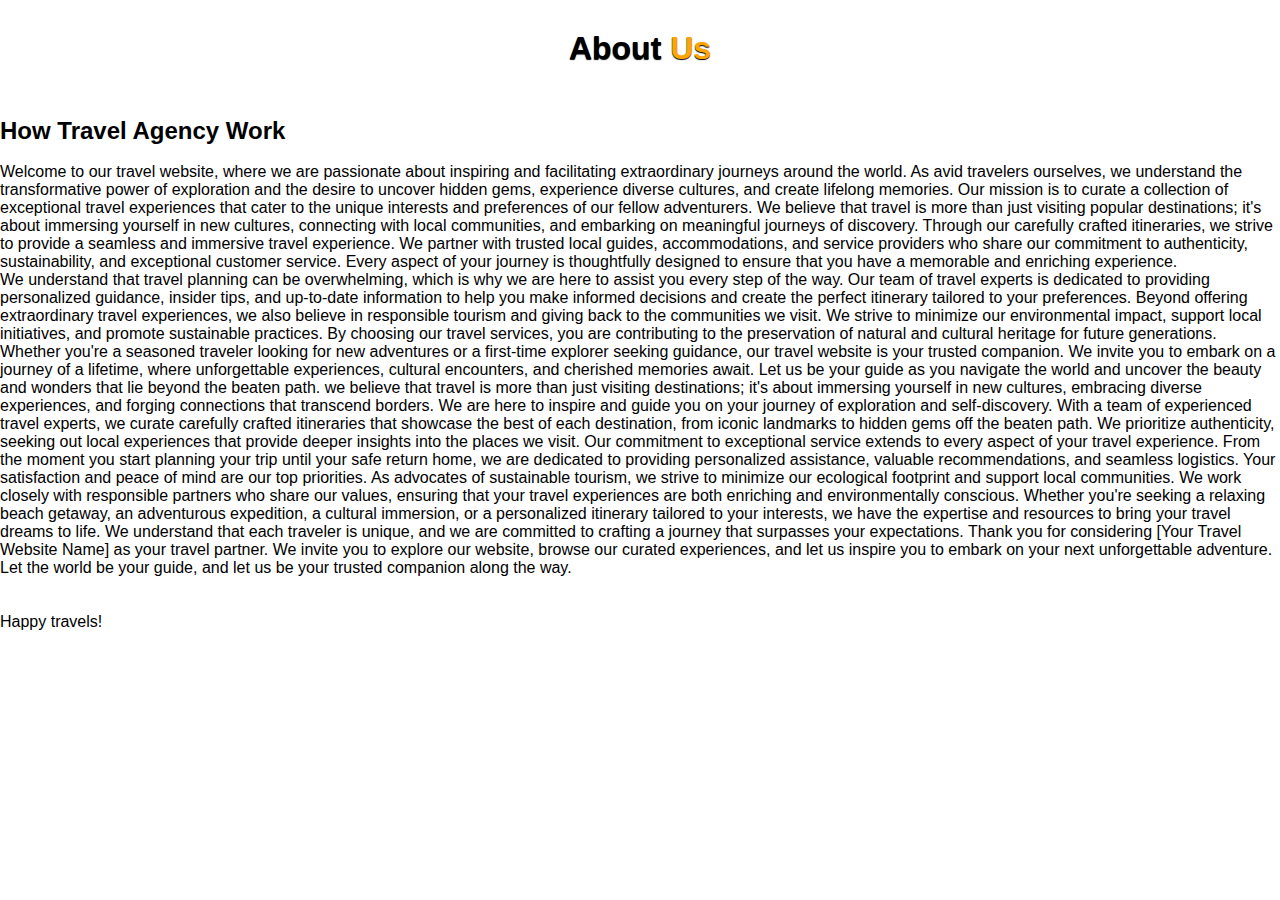
<file: about.html>
<!DOCTYPE html>
<html lang="en">
<head>
    <meta charset="UTF-8">
    <meta http-equiv="X-UA-Compatible" content="IE=edge">
    <meta name="viewport" content="width=device-width, initial-scale=1.0">

    <title>Travel Website</title>
  <link rel="icon" type="image/x-icon" href="/images/download (1).png">
    <link rel="stylesheet" href="style.css">
</head>
<body>
    <div>

          <div class="main-txt">
            <h1>About <span>Us</span></h1>
          </div>
    
          <div class="row" style="margin-top: 50px;">
    
            <!-- <div class="col-md-6 py-3 py-md-0">
              <div class="card">
                <img src="./images/about-img.png" alt="" style="height: 500px;width: 500px;">
              </div>
            </div> -->
    
            <div class="col-md-6 py-3 py-md-0">
              <h2>How Travel Agency Work</h2><br>
              <p>     Welcome to our travel website, where we are passionate about inspiring and facilitating extraordinary journeys around the world. As avid travelers ourselves, we understand the transformative power of exploration and the desire to uncover hidden gems, experience diverse cultures, and create lifelong memories.
                Our mission is to curate a collection of exceptional travel experiences that cater to the unique interests and preferences of our fellow adventurers. We believe that travel is more than just visiting popular destinations; it's about immersing yourself in new cultures, connecting with local communities, and embarking on meaningful journeys of discovery.
                Through our carefully crafted itineraries, we strive to provide a seamless and immersive travel experience. We partner with trusted local guides, accommodations, and service providers who share our commitment to authenticity, sustainability, and exceptional customer service. Every aspect of your journey is thoughtfully designed to ensure that you have a memorable and enriching experience.</p>
                We understand that travel planning can be overwhelming, which is why we are here to assist you every step of the way. Our team of travel experts is dedicated to providing personalized guidance, insider tips, and up-to-date information to help you make informed decisions and create the perfect itinerary tailored to your preferences.

                Beyond offering extraordinary travel experiences, we also believe in responsible tourism and giving back to the communities we visit. We strive to minimize our environmental impact, support local initiatives, and promote sustainable practices. By choosing our travel services, you are contributing to the preservation of natural and cultural heritage for future generations.
                
                Whether you're a seasoned traveler looking for new adventures or a first-time explorer seeking guidance, our travel website is your trusted companion. We invite you to embark on a journey of a lifetime, where unforgettable experiences, cultural encounters, and cherished memories await. Let us be your guide as you navigate the world and uncover the beauty and wonders that lie beyond the beaten path.
                we believe that travel is more than just visiting destinations; it's about immersing yourself in new cultures, embracing diverse experiences, and forging connections that transcend borders. We are here to inspire and guide you on your journey of exploration and self-discovery.

With a team of experienced travel experts, we curate carefully crafted itineraries that showcase the best of each destination, from iconic landmarks to hidden gems off the beaten path. We prioritize authenticity, seeking out local experiences that provide deeper insights into the places we visit.

Our commitment to exceptional service extends to every aspect of your travel experience. From the moment you start planning your trip until your safe return home, we are dedicated to providing personalized assistance, valuable recommendations, and seamless logistics. Your satisfaction and peace of mind are our top priorities.

As advocates of sustainable tourism, we strive to minimize our ecological footprint and support local communities. We work closely with responsible partners who share our values, ensuring that your travel experiences are both enriching and environmentally conscious.

Whether you're seeking a relaxing beach getaway, an adventurous expedition, a cultural immersion, or a personalized itinerary tailored to your interests, we have the expertise and resources to bring your travel dreams to life. We understand that each traveler is unique, and we are committed to crafting a journey that surpasses your expectations.

Thank you for considering [Your Travel Website Name] as your travel partner. We invite you to explore our website, browse our curated experiences, and let us inspire you to embark on your next unforgettable adventure. Let the world be your guide, and let us be your trusted companion along the way.</p>
<br>
<br>

<pre>Happy travels!</pre>
                
            </div>
    
          </div>
    
        </div>
      </section>
    </div>
</body>
</html>
</file>
<file: style.css>
*{
    margin: 0;
    padding: 0;
    box-sizing: border-box;
    text-decoration: none;
    list-style: none;
    scroll-behavior: smooth;
    font-family: 'Lato', sans-serif;
}

/* Navbar Start */
#navbar{
    background: #f9f9f9;
}
#logo{
    font-size: 36px;
    font-weight: 550;
    color: black;
    text-shadow: 0px 1px 1px black;
    margin-bottom: 5px;
}
#logo span{
    color:  #ffa500;
}
.navbar-toggler span{
    color: #cde211;
}
.navbar-nav{
    margin-left: 20px;
}
.nav-item .nav-link{
    font-size: 16px;
    font-weight: 550;
    color: black;
    letter-spacing: 1px;
    border-radius: 3px;
    transition: 0.5s ease;
}
.nav-item .nav-link:hover{
    background: #cde211;
    color: white;
}
#navbar form button{
    background: #cde211;
    color: white;
    border: none;
}
/* Navbar End */

/* Home Section Start */
.home{
    width: 100%;
    height: 90vh;
    background-image: linear-gradient(rgba(0,0,0,0.3),rgba(0,0,0,0.2)), url(./images/background\ img.png);
    background-repeat: no-repeat;
    background-size: cover;
}
.home .content{
    text-align: center;
    padding-top: 200px;
}
.home .content h5{
    color: white;
    font-size: 38px;
    font-weight: 550;
    text-shadow: 0px 1px 1px black;
}
.home .content h1{
    color: white;
    font-size: 70px;
    font-weight: 550;
    text-shadow: 0px 1px 1px black;
    margin-top: 5px;
}
.changecontent::after{
    content: ' ';
    color: #cde211;
    text-shadow: 0px 1px 1px black;
    animation: changetext 10s infinite linear;
}
@keyframes changetext{
    0%{content: "France";}
    10%{content: "Spain";}
    20%{content: "United States";}
    30%{content: "China";}
    40%{content: "India";}
    50%{content: "Pakistan";}
    60%{content: "Italy";}
    70%{content: "Turkey";}
    80%{content: "Mexico";}
    90%{content: "Germany";}
    100%{content: "United kingdom";}
} 
.home .content p{
    color: white;
    font-size: 15px;
    font-weight: 600;
    text-shadow: 0px 1px 1px black;
    margin-bottom: 30px;
    margin-top: 5px;
}
.home .content a{
    padding: 10px;
    background: white;
    color: black;
    letter-spacing: 2px;
    font-weight: 550;
    border-radius: 5px;
    text-decoration: none;
    transition: 0.5s;
}
.home .content a:hover{
    background: #cde211;
    color: white;
}
 @media (max-width:768px){
    .home{
        background-position: 50%;
    }
    .home .content h5{
        font-size: 15px;
    }
    .home .content h1{
        font-size: 38px;
    }
    .home .content p{
        font-size: 5px;
        margin-top: 1px;
 
    }
    .home .content a{
        padding: 5px;
        background: white;
        color: black;
        letter-spacing: 2px;
        font-weight: 550;
        border-radius: 5px;
        text-decoration: none;
        transition: 0.5s;
    }
}
@media (max-width:576px){
   .home .content h5{
        font-size: 15px;
    }
    .home .content h1{
        font-size: 38px;
    }
    .home .content p{
        font-size: 5px;
        margin-top: 1px;
 
    }
    .home .content a{
        padding: 5px;
        background: white;
        color: black;
        letter-spacing: 2px;
        font-weight: 550;
        border-radius: 5px;
        text-decoration: none;
        transition: 0.5s;
    }
} 
@media (max-width:1025px){
    .home{
        background-position: 50%;
    }
    .home .content h5{
        font-size: 15px;
    }
    .home .content h1{
        font-size: 38px;
    }
    .home .content p{
        font-size: 10px;
        margin-top: 1px;
 
    }}
/* Home Section End */

/* Section Book Start */
.book{
    background: #f9f9f9;
    padding: 50px;
}
.main-text h1{
    text-align: center;
    text-shadow: 0px 1px 1px black;
    font-weight: 600;
}
.main-text h1 span{
    color: #ffa500;
}
.book .card{
    border-radius: 10px;
    box-shadow: 0px 5px 5px -6px black;
}
.book .row{
    margin-top: 30px;
}
.book form input{
    padding: 10px;
    color: black;
    border: none;
    outline: none;
    font-size: 15px;
    border-radius: 10px;
    box-shadow: 0px 5px 5px -6px black;
}
.book form textarea{
    border: none;
    border-radius: 10px;
    resize: none;
    box-shadow: 0px 5px 5px -6px black;
    height: 200px;
}
.book .submit{
    width: 160px;
    font-size: 16px;
    font-weight: 550;
    background: #cde211;
    border-color:#cde211;
    color: white;
    margin-top: 10px;
    transition: 0.5s;
}
.book .submit:hover{
    width: 170px;
}

#bbtn{
    background-color: #cde211;
    border-color:#cde211;
    margin-top: 10px;
    color: white;
    font-size: 16px;
    font-weight: 550;
}
 @media (max-width:576px){
    .book{
        padding: 0;
    }
    .main-text h1{
        padding: 20px;
    }
} 
/* Section Book End */





/* Section Packages Start */

#img{
    height:200px;
    width: 200px;
    border-radius: 50px;
}
#atc{
    margin-bottom: 30px;
    background-color:#ffa500;
    border-color: #ffa500;
    transition: 0.5s ease;
}
#atc:hover{
    width: 170px;

}


.main-txt h1{
    text-align: center;
    margin-top: 30px;
    font-weight: 600;
    text-shadow: 0px 1px 1px black;
}
.main-txt h1 span{
    color: #ffa500;
}
#h2{
    text-align: center;
    margin-top: 30px;
    font-weight: 600;
    text-shadow: 0px 1px 1px black;
}
#h2 span{
    color: #ffa500;
}
h3{
    font-weight: 600;
    text-shadow: 0px 1px 1px black;
}
p #p1{
    font-weight: 600;
    text-shadow: 0px 1px 1px black;
}



/* @media (max-width: 768px) {
    #img {
      height: 300px;
      width: 450px;
    
    }
    #specials-container{
        margin-left: 50px;
    }
  
    #atc:hover {
      width: 150px;
    }
  
    .main-txt h1 {
      margin-top: 20px;
    }
  
    #h2 {
      margin-top: 20px;
    }

  }
  
  /* Media queries for screens smaller than 576px */
  /* @media (max-width: 576px) {
    #img {
      height: 200px;
      width: 300px;
     
    }
    #specials-container{
        margin-left: 50px;
    }
  
  
    #atc {
      margin-bottom: 20px;
    }
  
    #atc:hover {
      width: 130px;
    }
  
    .main-txt h1 {
      margin-top: 10px;
    }
  
    #h2 {
      margin-top: 10px;
    }
  } */ 

/* @media (max-width: 600px) {
    #img {
      height: 300px;
      width: 400px;
      padding: 10px;
    }
   
  } */
  
  /* Media queries for screens smaller than 400px */
  /* @media (max-width: 400px) {
    #img {
      height: 200px;
      width: 300px;
      padding-left: 10px;
    }
  }
  @media (max-width: 768px) {
    #specials-container {
      padding-left: 200px;
    }
  } */
  
  /* Media queries for screens smaller than 576px */
  /* @media (max-width: 576px) {
    #specials-container {
      padding-left: 100px;
    }
  } */
/* @media (max-width:520px){

    #img{
        height:100px;
        width: 100px;
        border-radius: 50px;
        padding-left: 10px;
    }
    #specials-container{
        padding-left: 10px; 
    }
} */



/* .main-txt h1{
    text-align: center;
    margin-top: 30px;
    font-weight: 600;
    text-shadow: 0px 1px 1px black;
}
.main-txt h1 span{
    color: #ffa500;
}
.packages .card{
    border-radius: 5px;
    border: none;
    box-shadow: rgba(0,0,0,0.1) 0px 4px 12px;
}
.packages .card img{
    border-radius: 5px;
}
.packages .card .card-body{
    background: transparent;
}
.packages .card .card-body h3{
    font-size: 25px;
    font-weight: 600;
}
.packages .card .card-body p{
    font-size: 15px;
}
.checked{
    color:#ffa500;
}
.star i{
    font-size: 15px;
}
.packages .card .card-body h6{
    font-size: 20px;
}
.packages .card .card-body a{
    padding: 10px;
    text-decoration: none;
    background: #ffa500;
    color: white;
    border-radius: 5px;
} */
/* Section Packages End */




/* Section Services Start */
.services{
    background: #f9f9f9;
    margin-top: 50px;
}
.services .card{
    box-shadow: rgba(0,0,0,0.1) 0px 4px 12px;
    border: none;
    cursor: pointer;
}
.services .card i{
    font-size: 80px;
    text-align: center;
    color:#ffa500;
    margin-top: 20px;
}
.services .card .card-body h3{
    font-weight: 600;
}
.services .card .card-body{
    text-align: center;
}
/* Section Services End */





/* Section Gallary Start */
.gallary{
    margin-top: 50px;
}
.gallary .card{
    border-radius: 10px;
    box-shadow: rgba(0,0,0,0.1) 0px 4px 12px;
    cursor: pointer;
}
.gallary .card img{
    border-radius: 10px;
    transition: 0.5s;
}
.gallary .card img:hover{
    transform: scale(1.1);
}
/* Section Gallary End */
.services .card:hover{
    transform: scale(1.1);
}
.services .card{
    border-radius: 10px;
    transition: 0.5s;
}



/* About Start */
.about{
    padding: 50px;
    margin-top: 50px;
    background: #f9f9f9;
}
.about .card{
    border-radius: 10px;
}
.about .card img{
    border-radius: 10px;
}
.about h2{
    font-weight: 600;
    letter-spacing: 1px;
}
.about p{
    font-weight: 500;
}
#about-btn{
    width: 150px;
    height: 38px;
    border: none;
    border-radius: 5px;
    background:#cde211;
    color: white;
    letter-spacing: 2px;
    font-weight: 550;
    transition: 0.5s ease;
    cursor: pointer;
}
#about-btn:hover{
    width: 170px;
}
/* @media (max-width:765px){
    .about{
        padding: 0;
    } */
/* } */
/* About End */




/* Footer Start */
#footer{
    width: 100%;
    margin-top: 150px;
    text-align: center;
    background: #f9f9f9;
}
#footer h1{
    font-weight: 600;
    padding-top: 30px;
    text-shadow: 0px 0px 1px black;
}
#footer h1 span{
    color: #ffa500;
}
.social-links i{
    padding: 10px;
    border-radius: 5px;
    font-size: 20px;
    background: black;
    color: white;
    margin-left: 10px;
    margin-bottom: 10px;
    transition: 0.5s ease;
    cursor: pointer;
}
.social-links i:hover{
    background: #ffa500;
}
/* Footer End */
body{
    overflow-x: hidden;
}

@media screen and (max-width: 1440px) {
    #home1{
      overflow: hidden;
    }
  }
</file>
